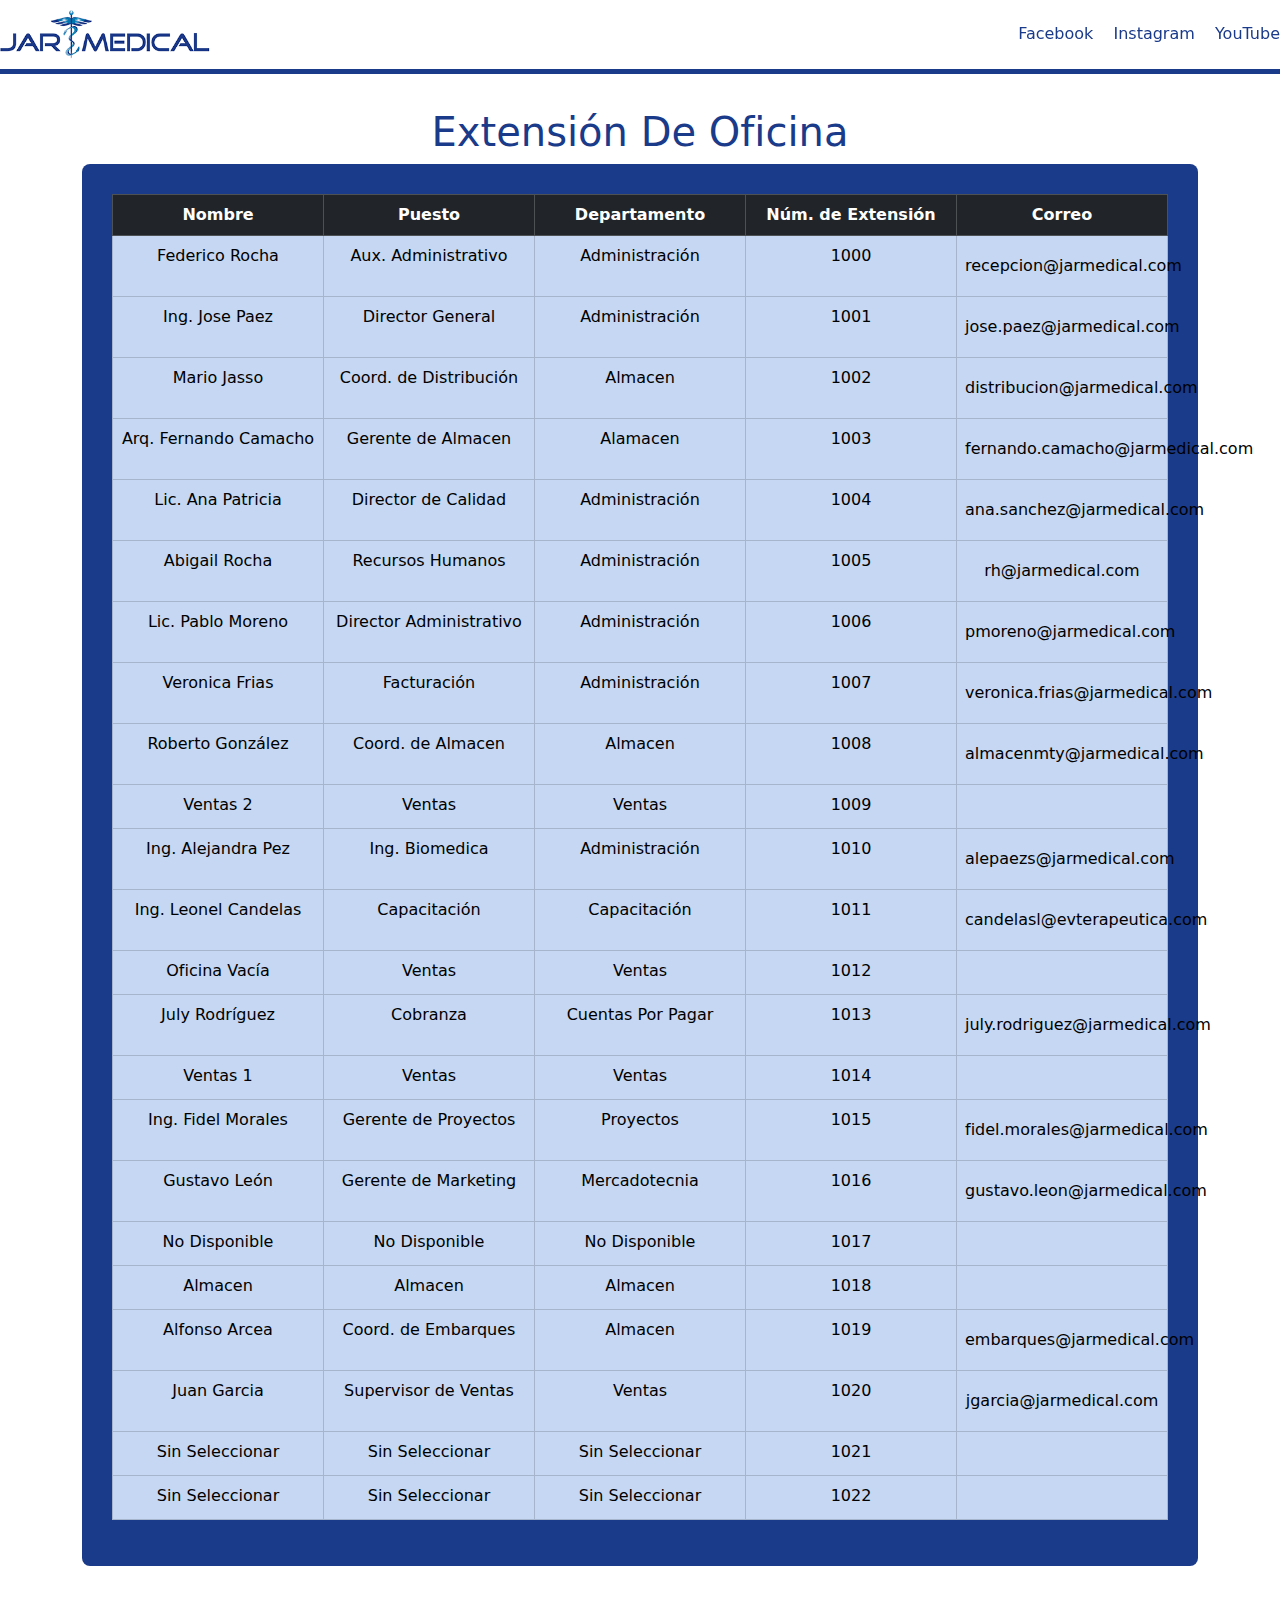
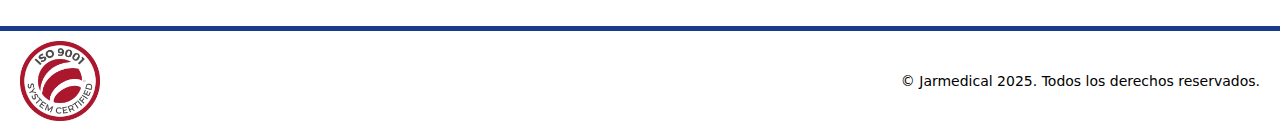
<file: index.html>
<!DOCTYPE html>
<html lang="es">
<head>
    <meta charset="UTF-8">
    <meta name="viewport" content="width=device-width, initial-scale=1.0">
    <title>Extensión</title>
    <link rel="stylesheet" href="styles.css">
    <link href="https://cdn.jsdelivr.net/npm/bootstrap@5.3.3/dist/css/bootstrap.min.css" rel="stylesheet">
    <link rel="icon" href="img/logodejarmedical.png"type="image/png">
</head>
<body>
     <!-- Header -->
     <header>
        <div class="header-left">
            <a href="https://www.jarmedical.com/" target="_blank" rel="noopener noreferrer">
                <img src="img/JAR MEDICAL EXCEL.png" alt="Logo" class="logo">
            </a>
        </div>
        <div class="header-right">
            <a href="https://www.facebook.com/jarmedicalmx/" target="_blank">Facebook</a>
            <a href="https://www.instagram.com/jarmedical/" target="_blank">Instagram</a>
            <a href="https://www.youtube.com/@JARMedical" target="_blank">YouTube</a>
        </div>
    </header>

     <!-- Main Content -->
     <main class="container my-5">
        <div class="extension">
            <h1>Extensión De Oficina</h1>
        </div>
        <div class="table-section">
            <table class="table table-bordered table-striped table-hover">
                <thead class="table-dark">
                    <tr>
                        <th>Nombre</th>
                        <th>Puesto</th>
                        <th>Departamento</th>
                        <th>Núm. de Extensión</th>
                        <th>Correo</th>
                    </tr>
                </thead>
                <tbody>
                    <tr class="table-primary">
                        <td>Federico Rocha</td>
                        <td>Aux. Administrativo</td>
                        <td>Administración</td>
                        <td>1000</td>
                        <td><a class="email-link" href="mailto:recepcion@jarmedical.com">recepcion@jarmedical.com</a></td>
                    </tr>
                </tbody>
                <tbody>
                    <tr class="table-primary">
                        <td>Ing. Jose Paez</td>
                        <td>Director General</td>
                        <td>Administración</td>
                        <td>1001</td>
                        <td><a class="email-link" href="mailto:jose.paez@jarmedical.com">jose.paez@jarmedical.com</a></td>
                    </tr>
                </tbody>
                <tbody>
                    <tr class="table-primary">
                        <td>Mario Jasso</td>
                        <td>Coord. de Distribución</td>
                        <td>Almacen</td>
                        <td>1002</td>
                        <td><a class="email-link" href="mailto:distribucion@jarmedical.com">distribucion@jarmedical.com</a></td>
                    </tr>
                </tbody>
                <tbody>
                    <tr class="table-primary">
                        <td>Arq. Fernando Camacho</td>
                        <td>Gerente de Almacen</td>
                        <td>Alamacen</td>
                        <td>1003</td>
                        <td><a class="email-link" href="mailto:fernando.camacho@jarmedical.com">fernando.camacho@jarmedical.com</a></td>
                    </tr>
                </tbody>
                <tbody>
                    <tr class="table-primary">
                        <td>Lic. Ana Patricia</td>
                        <td>Director de Calidad</td>
                        <td>Administración</td>
                        <td>1004</td>
                        <td><a class="email-link" href="mailto:ana.sanchez@jarmedical.com">ana.sanchez@jarmedical.com</a></td>
                    </tr>
                </tbody>
                <tbody>
                    <tr class="table-primary">
                        <td>Abigail Rocha</td>
                        <td>Recursos Humanos</td>
                        <td>Administración</td>
                        <td>1005</td>
                        <td><a class="email-link" href="mailto:rh@jarmedical.com">rh@jarmedical.com</a></td>
                    </tr>
                </tbody>
                <tbody>
                    <tr class="table-primary">
                        <td>Lic. Pablo Moreno</td>
                        <td>Director Administrativo</td>
                        <td>Administración</td>
                        <td>1006</td>
                        <td><a class="email-link" href="mailto:pmoreno@jarmedical.com">pmoreno@jarmedical.com</a></td>
                    </tr>
                </tbody>
                <tbody>
                    <tr class="table-primary">
                        <td>Veronica Frias</td>
                        <td>Facturación</td>
                        <td>Administración</td>
                        <td>1007</td>
                        <td><a class="email-link" href="mailto:veronica.frias@jarmedical.com">veronica.frias@jarmedical.com</a></td>
                    </tr>
                </tbody>
                <tbody>
                    <tr class="table-primary">
                        <td>Roberto González</td>
                        <td>Coord. de Almacen</td>
                        <td>Almacen</td>
                        <td>1008</td>
                        <td><a class="email-link" href="mailto:almacenmty@jarmedical.com">almacenmty@jarmedical.com</a></td>
                    </tr>
                </tbody>
                <tbody>
                    <tr class="table-primary">
                        <td>Ventas 2</td>
                        <td>Ventas</td>
                        <td>Ventas</td>
                        <td>1009</td>
                        <td><a class="email-link" href="mailto:"></a></td>
                    </tr>
                </tbody>
                <tbody>
                    <tr class="table-primary">
                        <td>Ing. Alejandra Pez</td>
                        <td>Ing. Biomedica</td>
                        <td>Administración</td>
                        <td>1010</td>
                        <td><a class="email-link" href="mailto:alepaezs@jarmedical.com">alepaezs@jarmedical.com</a></td>
                    </tr>
                </tbody>
                <tbody>
                    <tr class="table-primary">
                        <td>Ing. Leonel Candelas</td>
                        <td>Capacitación</td>
                        <td>Capacitación</td>
                        <td>1011</td>
                        <td><a class="email-link" href="mailto:candelasl@evterapeutica.com">candelasl@evterapeutica.com</a></td>
                    </tr>
                </tbody>
                <tbody>
                    <tr class="table-primary">
                        <td>Oficina Vacía</td>
                        <td>Ventas</td>
                        <td>Ventas</td>
                        <td>1012</td>
                        <td><a class="email-link" href="mailto:"></a></td>
                    </tr>
                </tbody>
                <tbody>
                    <tr class="table-primary">
                        <td>July Rodríguez</td>
                        <td>Cobranza</td>
                        <td>Cuentas Por Pagar</td>
                        <td>1013</td>
                        <td><a class="email-link" href="mailto:july.rodriguez@jarmedical.com">july.rodriguez@jarmedical.com</a></td>
                    </tr>
                </tbody>
                <tbody>
                    <tr class="table-primary">
                        <td>Ventas 1</td>
                        <td>Ventas</td>
                        <td>Ventas</td>
                        <td>1014</td>
                        <td><a class="email-link" href="mailto:"></a></td>
                    </tr>
                </tbody>
                <tbody>
                    <tr class="table-primary">
                        <td>Ing. Fidel Morales</td>
                        <td>Gerente de Proyectos</td>
                        <td>Proyectos</td>
                        <td>1015</td>
                        <td><a class="email-link" href="mailto:fidel.morales@jarmedical.com">fidel.morales@jarmedical.com</a></td>
                    </tr>
                </tbody>
                <tbody>
                    <tr class="table-primary">
                        <td>Gustavo León</td>
                        <td>Gerente de Marketing</td>
                        <td>Mercadotecnia</td>
                        <td>1016</td>
                        <td><a class="email-link" href="mailto:gustavo.leon@jarmedical.com">gustavo.leon@jarmedical.com</a></td>
                    </tr>
                </tbody>
                <tbody>
                    <tr class="table-primary">
                        <td>No Disponible</td>
                        <td>No Disponible</td>
                        <td>No Disponible</td>
                        <td>1017</td>
                        <td><a class="email-link" href="mailto:"></a></td>
                    </tr>
                </tbody>
                <tbody>
                    <tr class="table-primary">
                        <td>Almacen</td>
                        <td>Almacen</td>
                        <td>Almacen</td>
                        <td>1018</td>
                        <td><a class="email-link" href="mailto:"></a></td>
                    </tr>
                </tbody>
                <tbody>
                    <tr class="table-primary">
                        <td>Alfonso Arcea</td>
                        <td>Coord. de Embarques</td>
                        <td>Almacen</td>
                        <td>1019</td>
                        <td><a class="email-link" href="mailto:embarques@jarmedical.com">embarques@jarmedical.com</a></td>
                    </tr>
                </tbody>
                <tbody>
                    <tr class="table-primary">
                        <td>Juan Garcia</td>
                        <td>Supervisor de Ventas</td>
                        <td>Ventas</td>
                        <td>1020</td>
                        <td><a class="email-link" href="mailto:jgarcia@jarmedical.com">jgarcia@jarmedical.com</a></td>
                    </tr>
                </tbody>
                <tbody>
                    <tr class="table-primary">
                        <td>Sin Seleccionar</td>
                        <td>Sin Seleccionar</td>
                        <td>Sin Seleccionar</td>
                        <td>1021</td>
                        <td><a class="email-link" href="mailto:"></a></td>
                    </tr>
                </tbody>
                <tbody>
                    <tr class="table-primary">
                        <td>Sin Seleccionar</td>
                        <td>Sin Seleccionar</td>
                        <td>Sin Seleccionar</td>
                        <td>1022</td>
                        <td><a class="email-link" href="mailto:"></a></td>
                    </tr>
                </tbody>
            </table>
        </div>
    </main>


    <!-- Footer -->
    <footer>
        <div class="footer-left">
            <img src="img/CERTIFICADO ISO.jpg" alt="Logo Footer" class="logo-footer">
        </div>
        <div class="footer-right">
            <p>&copy; Jarmedical 2025. Todos los derechos reservados.</p>
        </div>
    </footer>

    <!-- Vinculamos los scripts de Bootstrap -->
    <script src="https://cdn.jsdelivr.net/npm/@popperjs/core@2.11.6/dist/umd/popper.min.js"></script>
    <script src="https://cdn.jsdelivr.net/npm/bootstrap@5.3.3/dist/js/bootstrap.min.js"></script>
</body>
</html>
</file>
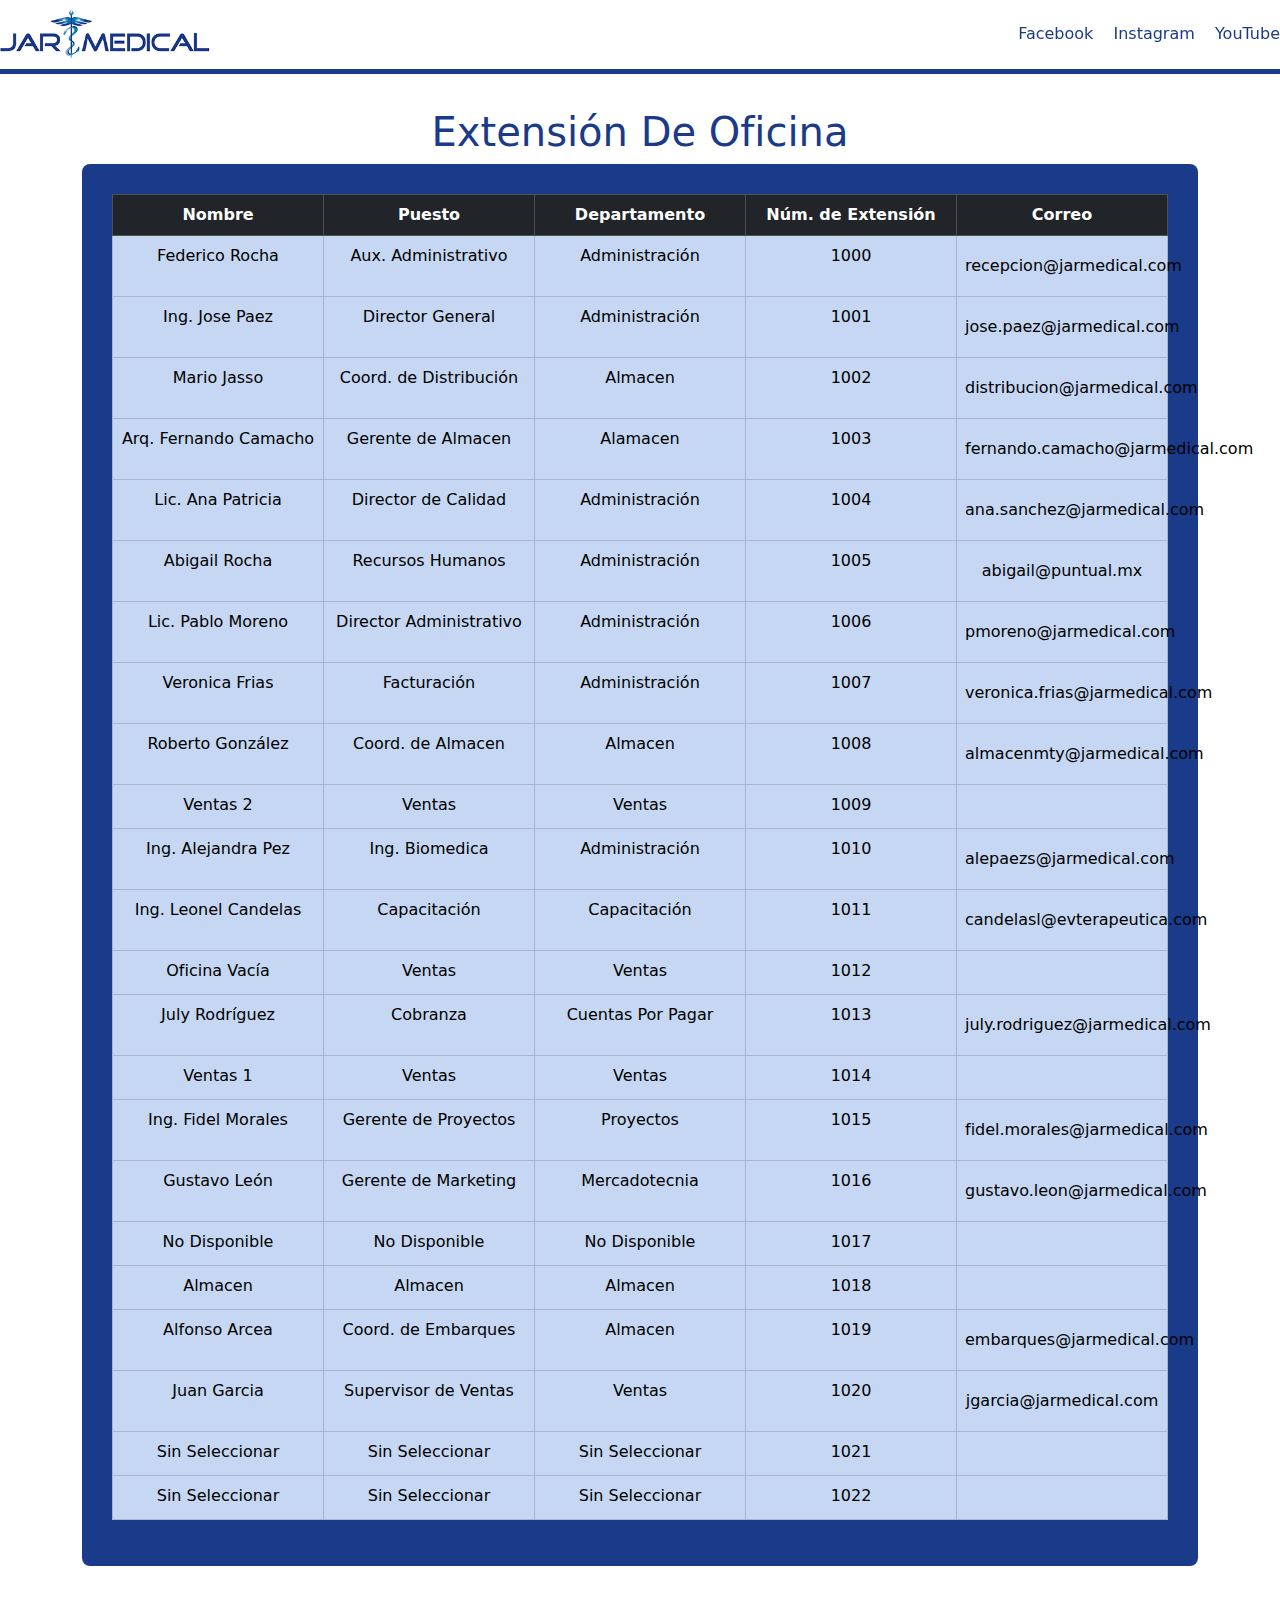
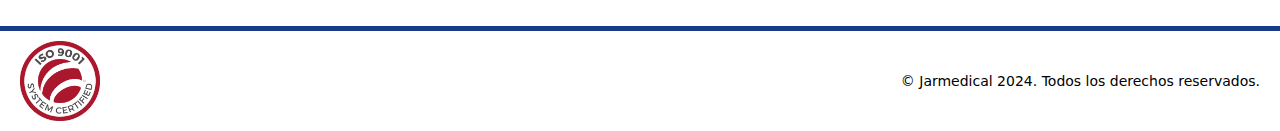
<file: extension.html>
<!DOCTYPE html>
<html lang="es">
<head>
    <meta charset="UTF-8">
    <meta name="viewport" content="width=device-width, initial-scale=1.0">
    <title>Extensión</title>
    <link rel="stylesheet" href="styles.css">
    <link href="https://cdn.jsdelivr.net/npm/bootstrap@5.3.3/dist/css/bootstrap.min.css" rel="stylesheet">
    <link rel="icon" href="img/logodejarmedical.png"type="image/png">
</head>
<body>
     <!-- Header -->
     <header>
        <div class="header-left">
            <a href="https://www.jarmedical.com/" target="_blank" rel="noopener noreferrer">
                <img src="img/JAR MEDICAL EXCEL.png" alt="Logo" class="logo">
            </a>
        </div>
        <div class="header-right">
            <a href="https://www.facebook.com/jarmedicalmx/" target="_blank">Facebook</a>
            <a href="https://www.instagram.com/jarmedical/" target="_blank">Instagram</a>
            <a href="https://www.youtube.com/@JARMedical" target="_blank">YouTube</a>
        </div>
    </header>

     <!-- Main Content -->
     <main class="container my-5">
        <div class="extension">
            <h1>Extensión De Oficina</h1>
        </div>
        <div class="table-section">
            <table class="table table-bordered table-striped table-hover">
                <thead class="table-dark">
                    <tr>
                        <th>Nombre</th>
                        <th>Puesto</th>
                        <th>Departamento</th>
                        <th>Núm. de Extensión</th>
                        <th>Correo</th>
                    </tr>
                </thead>
                <tbody>
                    <tr class="table-primary">
                        <td>Federico Rocha</td>
                        <td>Aux. Administrativo</td>
                        <td>Administración</td>
                        <td>1000</td>
                        <td><a class="email-link" href="mailto:recepcion@jarmedical.com">recepcion@jarmedical.com</a></td>
                    </tr>
                </tbody>
                <tbody>
                    <tr class="table-primary">
                        <td>Ing. Jose Paez</td>
                        <td>Director General</td>
                        <td>Administración</td>
                        <td>1001</td>
                        <td><a class="email-link" href="mailto:jose.paez@jarmedical.com">jose.paez@jarmedical.com</a></td>
                    </tr>
                </tbody>
                <tbody>
                    <tr class="table-primary">
                        <td>Mario Jasso</td>
                        <td>Coord. de Distribución</td>
                        <td>Almacen</td>
                        <td>1002</td>
                        <td><a class="email-link" href="mailto:distribucion@jarmedical.com">distribucion@jarmedical.com</a></td>
                    </tr>
                </tbody>
                <tbody>
                    <tr class="table-primary">
                        <td>Arq. Fernando Camacho</td>
                        <td>Gerente de Almacen</td>
                        <td>Alamacen</td>
                        <td>1003</td>
                        <td><a class="email-link" href="mailto:fernando.camacho@jarmedical.com">fernando.camacho@jarmedical.com</a></td>
                    </tr>
                </tbody>
                <tbody>
                    <tr class="table-primary">
                        <td>Lic. Ana Patricia</td>
                        <td>Director de Calidad</td>
                        <td>Administración</td>
                        <td>1004</td>
                        <td><a class="email-link" href="mailto:ana.sanchez@jarmedical.com">ana.sanchez@jarmedical.com</a></td>
                    </tr>
                </tbody>
                <tbody>
                    <tr class="table-primary">
                        <td>Abigail Rocha</td>
                        <td>Recursos Humanos</td>
                        <td>Administración</td>
                        <td>1005</td>
                        <td><a class="email-link" href="mailto:abigail@puntual.mx">abigail@puntual.mx</a></td>
                    </tr>
                </tbody>
                <tbody>
                    <tr class="table-primary">
                        <td>Lic. Pablo Moreno</td>
                        <td>Director Administrativo</td>
                        <td>Administración</td>
                        <td>1006</td>
                        <td><a class="email-link" href="mailto:pmoreno@jarmedical.com">pmoreno@jarmedical.com</a></td>
                    </tr>
                </tbody>
                <tbody>
                    <tr class="table-primary">
                        <td>Veronica Frias</td>
                        <td>Facturación</td>
                        <td>Administración</td>
                        <td>1007</td>
                        <td><a class="email-link" href="mailto:veronica.frias@jarmedical.com">veronica.frias@jarmedical.com</a></td>
                    </tr>
                </tbody>
                <tbody>
                    <tr class="table-primary">
                        <td>Roberto González</td>
                        <td>Coord. de Almacen</td>
                        <td>Almacen</td>
                        <td>1008</td>
                        <td><a class="email-link" href="mailto:almacenmty@jarmedical.com">almacenmty@jarmedical.com</a></td>
                    </tr>
                </tbody>
                <tbody>
                    <tr class="table-primary">
                        <td>Ventas 2</td>
                        <td>Ventas</td>
                        <td>Ventas</td>
                        <td>1009</td>
                        <td><a class="email-link" href="mailto:"></a></td>
                    </tr>
                </tbody>
                <tbody>
                    <tr class="table-primary">
                        <td>Ing. Alejandra Pez</td>
                        <td>Ing. Biomedica</td>
                        <td>Administración</td>
                        <td>1010</td>
                        <td><a class="email-link" href="mailto:alepaezs@jarmedical.com">alepaezs@jarmedical.com</a></td>
                    </tr>
                </tbody>
                <tbody>
                    <tr class="table-primary">
                        <td>Ing. Leonel Candelas</td>
                        <td>Capacitación</td>
                        <td>Capacitación</td>
                        <td>1011</td>
                        <td><a class="email-link" href="mailto:candelasl@evterapeutica.com">candelasl@evterapeutica.com</a></td>
                    </tr>
                </tbody>
                <tbody>
                    <tr class="table-primary">
                        <td>Oficina Vacía</td>
                        <td>Ventas</td>
                        <td>Ventas</td>
                        <td>1012</td>
                        <td><a class="email-link" href="mailto:"></a></td>
                    </tr>
                </tbody>
                <tbody>
                    <tr class="table-primary">
                        <td>July Rodríguez</td>
                        <td>Cobranza</td>
                        <td>Cuentas Por Pagar</td>
                        <td>1013</td>
                        <td><a class="email-link" href="mailto:july.rodriguez@jarmedical.com">july.rodriguez@jarmedical.com</a></td>
                    </tr>
                </tbody>
                <tbody>
                    <tr class="table-primary">
                        <td>Ventas 1</td>
                        <td>Ventas</td>
                        <td>Ventas</td>
                        <td>1014</td>
                        <td><a class="email-link" href="mailto:"></a></td>
                    </tr>
                </tbody>
                <tbody>
                    <tr class="table-primary">
                        <td>Ing. Fidel Morales</td>
                        <td>Gerente de Proyectos</td>
                        <td>Proyectos</td>
                        <td>1015</td>
                        <td><a class="email-link" href="mailto:fidel.morales@jarmedical.com">fidel.morales@jarmedical.com</a></td>
                    </tr>
                </tbody>
                <tbody>
                    <tr class="table-primary">
                        <td>Gustavo León</td>
                        <td>Gerente de Marketing</td>
                        <td>Mercadotecnia</td>
                        <td>1016</td>
                        <td><a class="email-link" href="mailto:gustavo.leon@jarmedical.com">gustavo.leon@jarmedical.com</a></td>
                    </tr>
                </tbody>
                <tbody>
                    <tr class="table-primary">
                        <td>No Disponible</td>
                        <td>No Disponible</td>
                        <td>No Disponible</td>
                        <td>1017</td>
                        <td><a class="email-link" href="mailto:"></a></td>
                    </tr>
                </tbody>
                <tbody>
                    <tr class="table-primary">
                        <td>Almacen</td>
                        <td>Almacen</td>
                        <td>Almacen</td>
                        <td>1018</td>
                        <td><a class="email-link" href="mailto:"></a></td>
                    </tr>
                </tbody>
                <tbody>
                    <tr class="table-primary">
                        <td>Alfonso Arcea</td>
                        <td>Coord. de Embarques</td>
                        <td>Almacen</td>
                        <td>1019</td>
                        <td><a class="email-link" href="mailto:embarques@jarmedical.com">embarques@jarmedical.com</a></td>
                    </tr>
                </tbody>
                <tbody>
                    <tr class="table-primary">
                        <td>Juan Garcia</td>
                        <td>Supervisor de Ventas</td>
                        <td>Ventas</td>
                        <td>1020</td>
                        <td><a class="email-link" href="mailto:jgarcia@jarmedical.com">jgarcia@jarmedical.com</a></td>
                    </tr>
                </tbody>
                <tbody>
                    <tr class="table-primary">
                        <td>Sin Seleccionar</td>
                        <td>Sin Seleccionar</td>
                        <td>Sin Seleccionar</td>
                        <td>1021</td>
                        <td><a class="email-link" href="mailto:"></a></td>
                    </tr>
                </tbody>
                <tbody>
                    <tr class="table-primary">
                        <td>Sin Seleccionar</td>
                        <td>Sin Seleccionar</td>
                        <td>Sin Seleccionar</td>
                        <td>1022</td>
                        <td><a class="email-link" href="mailto:"></a></td>
                    </tr>
                </tbody>
            </table>
        </div>
    </main>


    <!-- Footer -->
    <footer>
        <div class="footer-left">
            <img src="img/CERTIFICADO ISO.jpg" alt="Logo Footer" class="logo-footer">
        </div>
        <div class="footer-right">
            <p>&copy; Jarmedical 2024. Todos los derechos reservados.</p>
        </div>
    </footer>

    <!-- Vinculamos los scripts de Bootstrap -->
    <script src="https://cdn.jsdelivr.net/npm/@popperjs/core@2.11.6/dist/umd/popper.min.js"></script>
    <script src="https://cdn.jsdelivr.net/npm/bootstrap@5.3.3/dist/js/bootstrap.min.js"></script>
</body>
</html>
</file>
<file: styles.css>
/* Estilos generales */
body {
    margin: 0;
    font-family: Arial, sans-serif;
    background-color: #1a3a8a; /* Azul fuerte */
    color: white;
    padding-top: 60px; /* Da espacio para que el contenido no quede cubierto por el header */
}

header, footer {
    display: flex;
    justify-content: space-between;
    align-items: center;
    padding: 10px 20px;
    background-color: #ffffff; /* Azul más oscuro */
}

header .header-left img {
    width: 210px;
    height: auto;
}

footer .footer-left img{
    width: 80px;
    height: auto;
}

header .header-right a {
    color: #1a3a8a;
    margin-left: 15px;
    text-decoration: none;
}

header .header-right a:hover {
    text-decoration: underline;
}

footer {
    /* Cambiar fixed a relative o absolute */
    position: relative; /* O también podrías usar absolute */
    width: 100%;
    background-color: #ffffff;
    color: rgb(0, 0, 0);
    padding: 10px 20px;
    display: flex;
    justify-content: space-between;
    align-items: center;
    padding: 5px;
    margin-top: 20px; /* Espacio entre el contenido y el pie de página */
    background-color: #ffffff; /* Fondo blanco */
    color: rgb(0, 0, 0); /* Color del texto */
    display: flex;
    justify-content: space-between;
    align-items: center;
    padding: 10px 20px; /* Espaciado interno */
    border-top: 5px solid #1a3a8a; /* Línea azul solo en la parte superior */
}

footer .footer-right p {
    margin: 0;
    font-size: 14px;
}

.table-section {
    background-color: #1a3a8a;
    padding: 30px;
    border-radius: 8px;
    margin-bottom: 60px; /* Asegura que no se sobreponga con el footer */
}

/* Ajustes para que la tabla sea responsiva */
.table {
    width: 100%;  /* Aseguramos que la tabla ocupe el 100% del ancho disponible */
    table-layout: fixed;  /* Permite que las columnas se ajusten automáticamente */
}

.table th, .table td {
    word-wrap: break-word;  /* Asegura que el contenido largo no se desborde */
    text-align: center;
}

/* Estilos de barra de transición en el correo */
.email-link {
    position: relative;
    display: inline-block;
    text-decoration: none;
    color: black; 
    padding: 10px 0;
}

.email-link::before {
    content: '';
    position: absolute;
    bottom: 0;  /* La barra estará debajo del texto */
    left: 0;
    width: 0;
    height: 2px; /* Establecemos el grosor de la barra */
    background-color: #1a3a8a; /* Azul de la barra */
    transition: width 1s ease-in-out;  /* Efecto de transición suave */
}

.email-link:hover::before {
    width: 100%;  /* La barra se expande al 100% cuando se pasa el ratón */
}

/* Responsivo para dispositivos pequeños */
@media (max-width: 768px) {
    header, footer {
        flex-direction: column;
        align-items: flex-start;
    }

    header .header-right a {
        margin-left: 0;
        margin-top: 5px;
    }

    footer {
        position: relative;
        bottom: initial;
    }

    .table-section {
        padding: 15px; /* Menos padding en pantallas pequeñas */
    }

    .table th, .table td {
        padding: 8px;  /* Reducir el padding para pantallas pequeñas */
    }
}

/* Ajuste de imágenes responsivas */
img {
    max-width: 100%;  /* Hace que las imágenes no se desborden */
    height: auto;
}

.extension{
   text-align: center;
   color: #1a3a8a;
}

header {
    border-bottom: 5px solid #1a3a8a; /* Aplica un borde azul solo en la parte inferior */
    padding: 10px; /* Ajusta el espacio interno si es necesario */
    position: fixed; /* Fija el header en la parte superior */
    top: 0; /* Lo coloca en la parte superior de la página */
    left: 0; /* Alinea el header a la izquierda */
    width: 100%; /* Hace que ocupe todo el ancho de la página */
    background-color: #ffffff; /* Color de fondo del header */
    color: white; /* Color de texto */
    padding: 10px 0; /* Espaciado alrededor del contenido */
    z-index: 1000; /* Asegura que el header esté por encima de otros elementos */
}

.header-left, .header-right {
    display: inline-block; /* Alinea los elementos horizontalmente */
}

.header-left {
    padding-right: 20px; /* Espacio a la derecha del logo */
}

.header-right a {
    margin-left: 10px; /* Espacio entre los enlaces */
}
</file>
